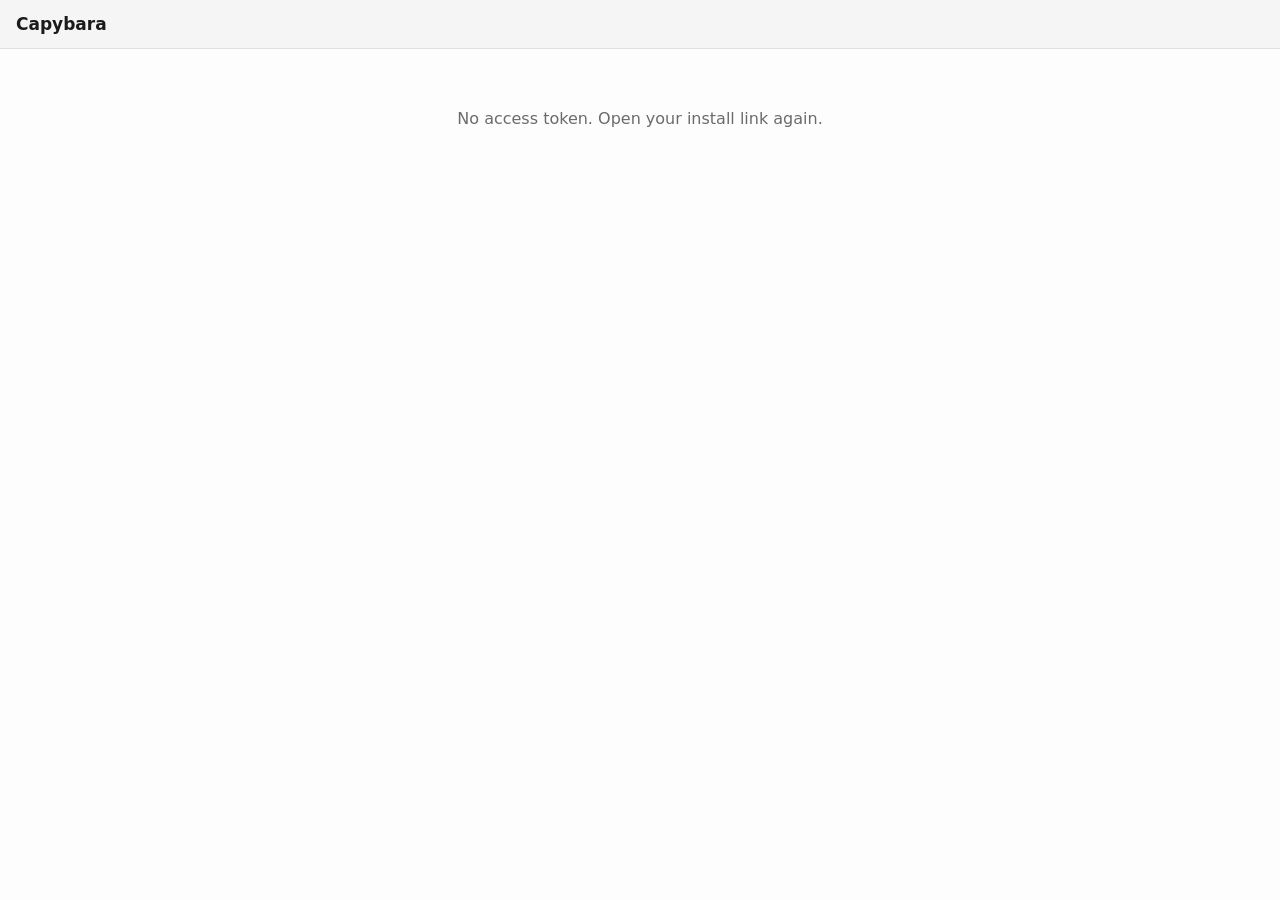
<file: web/index.html>
<!doctype html>
<html lang="en">
<head>
<meta charset="utf-8" />
<meta name="viewport" content="width=device-width, initial-scale=1" />
<title>Capybara</title>
<link rel="stylesheet" href="theme.css" />
<style>
  /* Palette matches AnkiDroid's own night theme as closely as CSS reasonably
     allows: near-black surfaces at two elevations (toolbar/stats strip a shade
     lighter than the card body), the same new/learning/review color convention
     (blue/red/green), and the same button treatment (Again/Good/Easy solid-filled,
     Hard visually quieter). Light mode is a straight inversion for anyone who
     isn't in night mode — Anki supports both, so this does too. Color tokens and
     toolbar chrome live in theme.css, shared with scan.html. */
  #stats-strip {
    display: flex;
    gap: 16px;
    padding: 8px 16px;
    background: var(--bg-toolbar);
    border-bottom: 1px solid var(--border);
    font-size: 14px;
    font-variant-numeric: tabular-nums;
  }
  /* `hidden` has to win over the display these two set -- an id rule's display
     otherwise beats the attribute's own display:none, which left both showing as
     empty bands above the deck list (the same trap theme.css notes for
     .icon-btn). */
  #stats-strip[hidden], #notice[hidden] { display: none; }
  /* .new/.learning/.review/.pending moved to theme.css — stats.html's collection
     composition blocks need the same three colors, and the bug that made this
     class-not-container-scoped in the first place (see theme.css's own comment)
     applies just as much across pages as within one. */

  /* Deck list, grouped by person: each person's decks are the language they're
     learning, and studying only your own group is what keeps the two schedules
     apart (the collection is shared, one schedule per card). */
  .person {
    margin: 16px 0;
    padding: 16px;
    border: 2px solid var(--border);
    border-radius: 16px;
  }
  .person-head { display: flex; align-items: center; gap: 12px; }
  .avatar {
    flex: none;
    width: 44px;
    height: 44px;
    border-radius: 50%;
    display: grid;
    place-items: center;
    font-size: 20px;
    font-weight: 800;
    color: #fff;
    background: var(--duo-blue);
  }
  .person.partner .avatar { background: var(--duo-orange); }
  .person-name { font-size: 18px; font-weight: 800; }
  .person-sub { font-size: 13px; color: var(--fg-muted); }
  .person-who { flex: 1; min-width: 0; }
  .streak {
    font-weight: 800;
    font-size: 17px;
    color: var(--duo-orange);
    white-space: nowrap;
  }
  .streak.cold { color: var(--fg-muted); filter: grayscale(1); }
  .goal { margin: 14px 0 4px; }
  .goal-label {
    display: flex;
    justify-content: space-between;
    font-size: 13px;
    font-weight: 700;
    color: var(--fg-muted);
    margin-bottom: 6px;
  }
  .person .btn-3d { margin-top: 14px; }
  .all-done { margin-top: 14px; text-align: center; font-weight: 700; color: var(--duo-green); }
  .partner-toggle {
    width: 100%;
    margin-top: 10px;
    background: none;
    border: none;
    color: var(--fg-muted);
    font: inherit;
    font-size: 13px;
    font-weight: 700;
    text-transform: uppercase;
    letter-spacing: 0.6px;
    cursor: pointer;
  }
  .partner-note { font-size: 12px; color: var(--fg-muted); margin: 8px 2px 0; }
  .deck-row {
    display: flex;
    align-items: center;
    gap: 12px;
    margin-top: 10px;
    padding: 12px 14px;
    border: 2px solid var(--border);
    border-bottom-width: 4px;
    border-radius: 14px;
    cursor: pointer;
    transition: transform 80ms ease-out, border-bottom-width 80ms ease-out;
    -webkit-tap-highlight-color: transparent;
  }
  .deck-row:active { transform: translateY(2px); border-bottom-width: 2px; }
  .deck-icon { font-size: 22px; width: 28px; text-align: center; }

  /* The post-answer notice: what was just recorded, and the way back from it.
     Sits under the toolbar rather than floating over the card, because it must
     never cover the rating buttons on a short phone screen — the bar at the
     bottom is the one piece of UI that has to stay reachable at all times. */
  #notice {
    display: flex;
    align-items: center;
    gap: 12px;
    padding: 8px 16px;
    background: var(--bg-toolbar);
    color: var(--fg-muted);
    font-size: 14px;
    border-bottom: 1px solid var(--border);
  }
  #notice .notice-text { flex: 1; min-width: 0; }

  /* Spelling cards (the Capybara+ note type's second template). */
  #spelling-answer {
    margin: 12px 0 4px;
    font-size: 30px;
    font-weight: 700;
    color: var(--btn-good);
  }
  /* The letter-count dots AnkiDroid's own type-in-the-answer widget shows
     before you type — reviewer chrome, not template content, but real: a
     screenshot of the actual app is what put this back after an earlier pass
     removed it as guessed-at UI. Its own token rather than reusing --btn-again
     — it's a typing hint, not a rating color, and reusing one would tie two
     unrelated meanings together the moment either needed to change. */
  #spelling-dots {
    margin: 18px 0 8px;
    letter-spacing: 4px;
    color: var(--type-hint);
    font-size: 20px;
  }
  #spelling-input {
    width: 100%;
    box-sizing: border-box;
    margin-top: 12px;
    padding: 10px 12px;
    font-size: 20px;
    color: var(--fg);
    background: transparent;
    border: none;
    border-bottom: 2px solid var(--btn-good);
    border-radius: 0;
  }
  #spelling-input:focus { outline: none; }
  /* #spelling-verdict is a .verdict-banner (below); only its spacing is local. */
  #spelling-verdict { margin: 0 -4px 8px; }
  #notice.leech .notice-text { color: var(--btn-again, #c1554a); font-weight: 600; }
  #notice button {
    flex: none;
    padding: 6px 14px;
    font-size: 14px;
    border-radius: 6px;
    border: 1px solid var(--border);
    background: var(--bg-card);
    color: var(--fg);
    cursor: pointer;
  }
  .deck-name { flex: 1; min-width: 0; font-size: 16px; font-weight: 700; }
  .deck-counts { display: flex; gap: 12px; font-size: 15px; font-variant-numeric: tabular-nums; }
  #session-footer {
    text-align: center;
    color: var(--fg-muted);
    font-size: 13px;
    padding: 20px 0;
  }
  #session-footer a { color: var(--fg-muted); text-decoration: underline; }

  /* Card */
  #card {
    padding: 32px 4px;
    text-align: center;
    min-height: 55vh;
    display: flex;
    flex-direction: column;
    gap: 10px;
  }
  #lemma { font-size: 30px; font-weight: 600; }
  #back { display: none; flex-direction: column; gap: 8px; }
  #back.visible { display: flex; }
  hr.divider { width: 100%; border: none; border-top: 1px solid var(--border); margin: 4px 0; }
  .translation { font-size: 22px; }
  .gloss { color: var(--fg-muted); }
  /* A meaning written in the language being learned (a Ukrainian explanation on a
     Ukrainian card) -- secondary to the translation above it. */
  .explanation { color: var(--fg-muted); font-size: 15px; margin-top: 2px; }
  .pos { font-size: 13px; color: var(--fg-muted); font-style: italic; }
  /* Cards whose word came from the book being read, not from a conversation. */
  .origin-tag {
    display: block;
    width: fit-content;
    align-self: center;
    margin: 0 auto 10px;
    padding: 3px 10px;
    border-radius: 999px;
    font-size: 12px;
    font-weight: 600;
    color: var(--duo-blue, #1cb0f6);
    border: 1px solid currentColor;
  }
  .example { margin-top: 14px; }
  .example-translation { color: var(--fg-muted); font-size: 15px; }

  /* The session's progress, Duolingo-style: a thick bar across the top that
     fills as cards are answered. */
  #session-progress { margin: 14px 0 0; }

  #answer-bar {
    position: fixed;
    bottom: 0;
    left: 0;
    right: 0;
    padding: 12px 16px calc(16px + env(safe-area-inset-bottom));
    background: var(--bg-page);
    border-top: 2px solid var(--border);
  }
  #answer-bar > * { max-width: 480px; margin: 0 auto; }
  #rating-row { display: flex; gap: 8px; }
  #rating-row button {
    flex: 1;
    border: none;
    border-radius: 14px;
    padding: 8px 4px 10px;
    color: var(--btn-fg);
    font: inherit;
    font-size: 15px;
    font-weight: 800;
    cursor: pointer;
    display: flex;
    flex-direction: column;
    gap: 2px;
    box-shadow: 0 var(--press-depth) 0 rgba(0, 0, 0, 0.28);
    transition: transform 80ms ease-out, box-shadow 80ms ease-out;
    -webkit-tap-highlight-color: transparent;
  }
  #rating-row button:active { transform: translateY(var(--press-depth)); box-shadow: 0 0 0 transparent; }
  #rating-row .interval { font-size: 12px; font-weight: 600; opacity: 0.85; }
  /* Room under the card for the fixed answer bar, so nothing scrolls behind it. */
  #card { padding-bottom: 180px; }

  /* Right/wrong banner for the cards that check an answer (spelling,
     pronunciation): slides up from the bottom, green or red, like Duolingo's. */
  .verdict-banner {
    margin: 16px -4px 0;
    padding: 14px 16px;
    border-radius: 14px;
    font-size: 18px;
    font-weight: 800;
    text-align: left;
    animation: slide-up 200ms ease-out;
  }
  .verdict-banner.right { background: color-mix(in srgb, var(--duo-green) 18%, transparent); color: var(--duo-green-shadow); }
  .verdict-banner.wrong { background: color-mix(in srgb, var(--duo-red) 16%, transparent); color: var(--duo-red); }
  .verdict-banner .sub { font-size: 14px; font-weight: 600; margin-top: 4px; color: var(--fg); }
  @keyframes slide-up { from { transform: translateY(24px); opacity: 0; } to { transform: none; opacity: 1; } }

  /* End of a session: what you did, then back to the list. */
  #complete { text-align: center; padding: 40px 0 24px; animation: pop-in 300ms ease-out; }
  #complete .hero { font-size: 72px; line-height: 1; }
  #complete h2 { font-size: 26px; font-weight: 800; color: var(--duo-gold); margin: 16px 0 24px; }
  .tiles { display: flex; gap: 10px; margin-bottom: 20px; }
  .tile { flex: 1; border: 2px solid var(--tile); border-radius: 14px; overflow: hidden; }
  .tile .tile-label { background: var(--tile); color: #fff; font-size: 11px; font-weight: 800; letter-spacing: 0.6px; padding: 4px 0; text-transform: uppercase; }
  .tile .tile-value { font-size: 20px; font-weight: 800; padding: 10px 0; color: var(--tile); }
  .tile.cards { --tile: var(--duo-gold); }
  .tile.accuracy { --tile: var(--duo-green); }
  .tile.time { --tile: var(--duo-blue); }
  #complete .streak-line { font-size: 18px; font-weight: 800; color: var(--duo-orange); margin-bottom: 24px; }
  @keyframes pop-in { from { transform: scale(0.9); opacity: 0; } to { transform: none; opacity: 1; } }
  .rating-again { background: var(--btn-again); }
  /* Scoped under #rating-row so it outranks that rule's white text, which
     otherwise left "Hard" unreadable on its light face in light mode. */
  #rating-row .rating-hard { background: var(--btn-hard-bg); color: var(--btn-hard-fg); }
  .rating-good { background: var(--btn-good); }
  .rating-easy { background: var(--btn-easy); }

  #tools-row { display: flex; gap: 8px; justify-content: center; margin-top: 20px; }
  #tools-row button {
    background: none;
    border: 1px solid var(--border);
    border-radius: 6px;
    color: var(--fg-muted);
    font-size: 13px;
    padding: 6px 12px;
    cursor: pointer;
  }

  #edit-form { display: none; flex-direction: column; gap: 10px; text-align: left; padding-top: 8px; }
  #edit-form.visible { display: flex; }
  #edit-form label { font-size: 12px; color: var(--fg-muted); }
  #edit-form input {
    width: 100%;
    padding: 9px;
    border-radius: 6px;
    border: 1px solid var(--border);
    background: var(--bg-page);
    color: var(--fg);
    font-size: 14px;
  }
  #edit-errors { color: var(--btn-again); font-size: 13px; }

  #empty, #error { text-align: center; padding: 60px 16px; color: var(--fg-muted); }

  /* Pronunciation (D18) — record-and-score instead of reveal-and-rate, laid out
     like Duolingo's "Speak this sentence": listen buttons, the sentence in a
     speech bubble, and the one action (speak) as the big button at the bottom,
     where every other card keeps its action too. */
  .speak-listen { display: flex; justify-content: center; gap: 12px; margin: 8px 0 18px; }
  .speaker-btn {
    --btn-face: var(--duo-blue);
    --btn-ledge: var(--duo-blue-shadow);
    width: 72px;
    height: 72px;
    border: none;
    border-radius: 18px;
    background: var(--btn-face);
    color: #fff;
    font-size: 32px;
    cursor: pointer;
    box-shadow: 0 var(--press-depth) 0 var(--btn-ledge);
    transition: transform 80ms ease-out, box-shadow 80ms ease-out;
    -webkit-tap-highlight-color: transparent;
  }
  .speaker-btn:active { transform: translateY(var(--press-depth)); box-shadow: 0 0 0 var(--btn-ledge); }
  .speaker-btn.slow { width: 56px; height: 56px; font-size: 24px; align-self: flex-end; }
  .speaker-btn.playing { animation: pulse 900ms ease-in-out infinite; }
  .bubble {
    position: relative;
    padding: 16px 18px;
    border: 2px solid var(--border);
    border-radius: 18px;
    font-size: 24px;
    font-weight: 700;
    line-height: 1.35;
  }
  /* The little tail up towards the listen buttons. */
  .bubble::before {
    content: "";
    position: absolute;
    top: -9px;
    left: 50%;
    width: 14px;
    height: 14px;
    background: var(--bg-page);
    border-left: 2px solid var(--border);
    border-top: 2px solid var(--border);
    transform: translateX(-50%) rotate(45deg);
  }
  .speak-translation { color: var(--fg-muted); font-size: 16px; margin-top: 12px; }
  .keyword {
    display: inline-block;
    align-self: center; /* #card is a flex column; don't stretch the chip */
    margin-top: 12px;
    padding: 4px 12px;
    border-radius: 999px;
    border: 2px solid var(--border);
    font-size: 14px;
    font-weight: 700;
    color: var(--fg-muted);
  }
  .speak-status { text-align: center; color: var(--fg-muted); font-size: 13px; font-weight: 700; margin-bottom: 10px; }
  .speak-error { text-align: center; color: var(--duo-red); font-size: 14px; font-weight: 700; margin-bottom: 10px; }
  .btn-3d.recording { --btn-face: var(--duo-red); --btn-ledge: #d33131; animation: pulse 1.2s ease-in-out infinite; }
  .skip-link {
    display: block;
    margin: 12px auto 0;
    background: none;
    border: none;
    color: var(--fg-muted);
    font: inherit;
    font-size: 13px;
    font-weight: 800;
    letter-spacing: 0.6px;
    text-transform: uppercase;
    cursor: pointer;
  }
  /* The result, Duolingo-style: the whole bottom sheet turns green, amber or red,
     with what was heard and a Continue in the same colour. */
  #answer-bar.result-right { background: color-mix(in srgb, var(--duo-green) 16%, var(--bg-page)); border-top-color: transparent; }
  #answer-bar.result-close { background: color-mix(in srgb, var(--duo-gold) 18%, var(--bg-page)); border-top-color: transparent; }
  #answer-bar.result-wrong { background: color-mix(in srgb, var(--duo-red) 14%, var(--bg-page)); border-top-color: transparent; }
  .result-title { font-size: 22px; font-weight: 800; margin-bottom: 4px; animation: slide-up 200ms ease-out; }
  .result-right .result-title { color: var(--duo-green-shadow); }
  .result-close .result-title { color: #d19a00; }
  .result-wrong .result-title { color: var(--duo-red); }
  .result-heard { font-size: 15px; margin-bottom: 12px; }
  .result-heard em { font-style: normal; font-weight: 700; }
  .btn-3d.close { --btn-face: var(--duo-gold); --btn-ledge: #e0a800; }
  .btn-3d.wrong { --btn-face: var(--duo-red); --btn-ledge: #d33131; }
  @keyframes pulse { 0%, 100% { transform: scale(1); } 50% { transform: scale(1.04); } }
  /* Matches the real Capybara+ Spelling template's `.label` exactly (plain
     uppercase, letter-spaced, no border) — a bordered pill was this app's
     own invention before a real AnkiDroid screenshot showed there isn't
     one. */
  .card-kind-badge {
    font-size: 13px;
    text-transform: uppercase;
    letter-spacing: 1px;
    color: var(--fg-muted);
    margin-bottom: 10px;
  }
</style>
</head>
<body>
<div id="toolbar">
  <button id="back-btn" class="icon-btn" hidden>←</button>
  <h1 id="title">Capybara</h1>
  <button id="add-link" class="icon-btn" hidden>➕</button>
  <a id="scan-link" class="icon-btn" href="./scan.html" hidden>📷</a>
  <button id="settings-link" class="icon-btn" hidden>⚙️</button>
</div>
<div id="stats-strip" hidden></div>
<div id="notice" hidden></div>
<main id="content"><div id="loading" style="padding: 40px; text-align: center; color: var(--fg-muted)">Loading…</div></main>
<script src="https://telegram.org/js/telegram-web-app.js"></script>
<script type="module" src="app.js"></script>
</body>
</html>
</file>
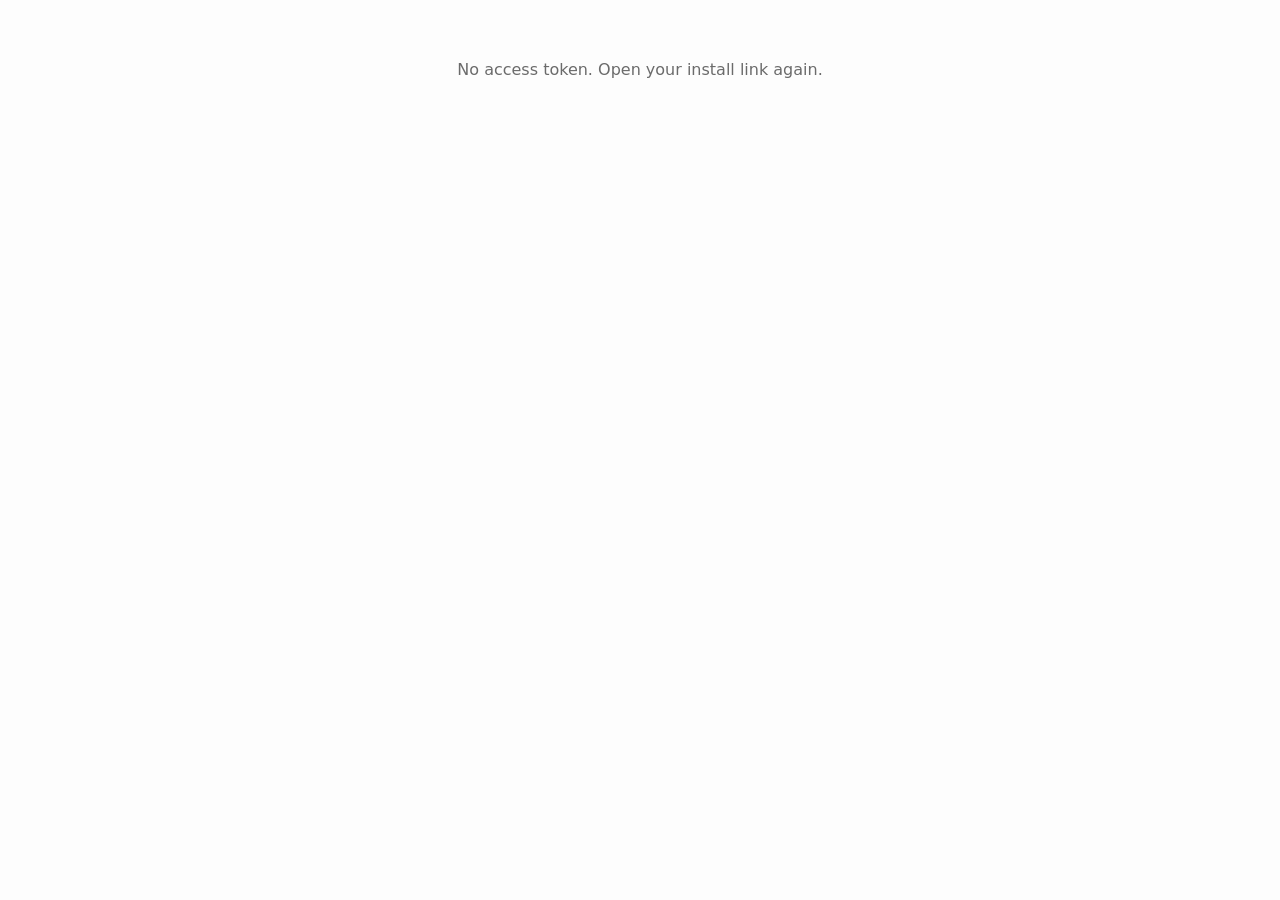
<file: web/scan.html>
<!doctype html>
<html lang="en">
<head>
<meta charset="utf-8" />
<meta name="viewport" content="width=device-width, initial-scale=1" />
<title>Capybara — Scan</title>
<link rel="stylesheet" href="theme.css" />
<style>
  /* Page-specific; the palette and toolbar chrome come from theme.css. */
  #capture-label {
    display: block;
    margin: 24px 0;
    padding: 22px;
    text-align: center;
    border: 2px dashed var(--border);
    border-radius: 10px;
    color: var(--fg-muted);
    font-size: 16px;
    cursor: pointer;
  }
  #capture-label:active { background: var(--bg-toolbar); }
  #status {
    text-align: center;
    color: var(--fg-muted);
    font-size: 14px;
    padding: 8px 0;
  }
  .scan-result {
    border: 1px solid var(--border);
    border-radius: 8px;
    padding: 12px 14px;
    margin-bottom: 12px;
  }
  .scan-result-label {
    font-size: 13px;
    color: var(--fg-muted);
    margin-bottom: 4px;
    word-break: break-all;
  }
  .scan-result-counts { font-size: 15px; font-variant-numeric: tabular-nums; }
  .scan-result-counts .imported { color: var(--stat-review); font-weight: 600; }
  .scan-result-counts .rejected { color: var(--fg-muted); margin-left: 10px; }
  .scan-result.scan-error .scan-result-counts { color: var(--btn-again); }
  .scan-card { font-size: 14px; padding: 4px 0 0; border-top: 1px solid var(--border); margin-top: 6px; }
  .scan-card:first-of-type { border-top: none; margin-top: 2px; }
  #empty-hint { text-align: center; color: var(--fg-muted); padding: 40px 16px; }
</style>
</head>
<body>
<div id="toolbar">
  <a href="./" class="icon-btn">←</a>
  <h1>Scan a page</h1>
  <span style="width: 28px"></span>
</div>
<main>
  <label id="capture-label" for="file-input">📷 Take or choose photos of a highlighted page</label>
  <input type="file" id="file-input" accept="image/*" capture="environment" multiple hidden />
  <div id="status" hidden></div>
  <div id="results"></div>
  <div id="empty-hint">Photograph a book page with yellow-highlighted words. Ukrainian or English — cards land straight in that language's deck, no export, no import.</div>
</main>
<script src="https://telegram.org/js/telegram-web-app.js"></script>
<script type="module" src="scan.js"></script>
</body>
</html>
</file>
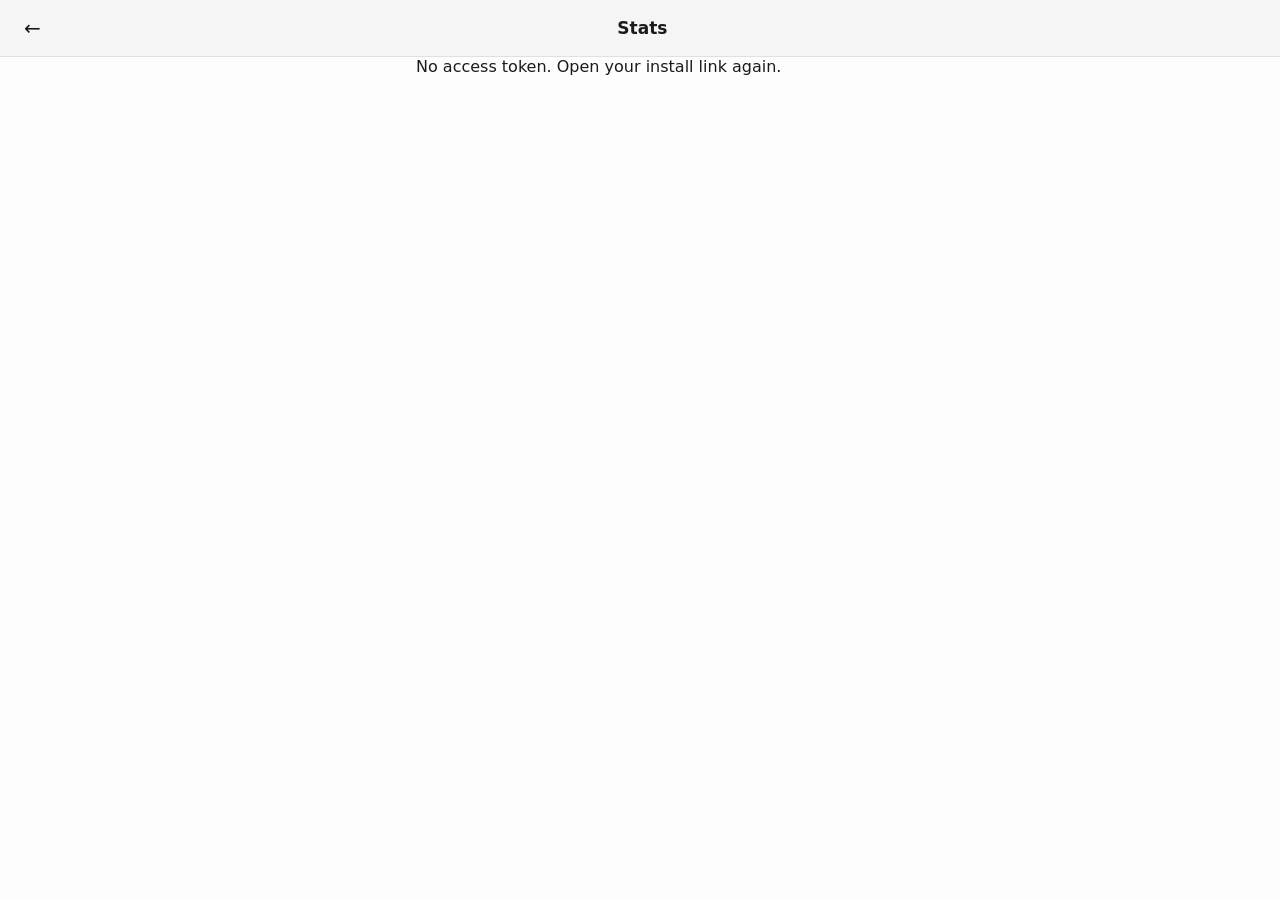
<file: web/stats.html>
<!doctype html>
<html lang="en">
<head>
<meta charset="utf-8" />
<meta name="viewport" content="width=device-width, initial-scale=1" />
<title>Capybara — Stats</title>
<link rel="stylesheet" href="theme.css" />
<style>
  /* Page-specific; the palette and toolbar chrome come from theme.css. */
  .stat-row {
    display: flex;
    justify-content: space-between;
    padding: 14px 0;
    border-bottom: 1px solid var(--border);
  }
  .stat-label { color: var(--fg-muted); font-size: 14px; }
  .stat-value { font-size: 20px; font-weight: 600; font-variant-numeric: tabular-nums; }

  #chart-title { font-size: 14px; color: var(--fg-muted); margin: 24px 0 8px; }
  #chart {
    display: flex;
    align-items: flex-end;
    gap: 3px;
    height: 140px;
    border-bottom: 1px solid var(--border);
  }
  .chart-bar {
    flex: 1;
    display: flex;
    flex-direction: column-reverse;
    min-width: 2px;
  }
  .chart-bar div { width: 100%; }
  .chart-bar .seg-again { background: var(--btn-again); }
  .chart-bar .seg-hard { background: var(--btn-hard-fg); }
  .chart-bar .seg-good { background: var(--btn-good); }
  .chart-bar .seg-easy { background: var(--btn-easy); }
  #chart-range { display: flex; justify-content: space-between; font-size: 11px; color: var(--fg-muted); margin-top: 4px; }

  #composition { display: flex; gap: 10px; margin-top: 24px; }
  .comp-block { flex: 1; text-align: center; padding: 12px 4px; border-radius: 8px; background: var(--bg-toolbar); }
  .comp-count { font-size: 20px; font-weight: 600; font-variant-numeric: tabular-nums; }
  .comp-label { font-size: 12px; color: var(--fg-muted); margin-top: 2px; }
</style>
</head>
<body>
<div id="toolbar">
  <a href="./" class="icon-btn">←</a>
  <h1>Stats</h1>
  <span style="width: 28px"></span>
</div>
<main>
  <div id="content"><div style="padding: 40px; text-align: center; color: var(--fg-muted)">Loading…</div></div>
</main>
<script src="https://telegram.org/js/telegram-web-app.js"></script>
<script type="module" src="stats.js"></script>
</body>
</html>
</file>
<file: web/theme.css>
/* Shared across every page in web/ (index.html, scan.html) — the AnkiDroid-matched
 * palette and the toolbar chrome that looks identical wherever it appears.
 * Page-specific layout (deck list, card, rating row, scan results, …) stays in
 * each page's own <style> block; this file is only what would otherwise be copied
 * verbatim into a second <style> block and drift the first time one page's colors
 * changed and the other's didn't. */
:root {
  color-scheme: light dark;
  --bg-page: #fdfdfd;
  --bg-toolbar: #f5f5f5;
  --bg-card: #fdfdfd;
  --fg: #1b1b1b;
  --fg-muted: #6b6b6b;
  --border: #e0e0e0;
  --stat-new: #3b6ea5;
  --stat-learning: #c0392b;
  --stat-review: #1e8e5a;
  --btn-again: #c0392b;
  --btn-hard-bg: #ececeb;
  --btn-hard-fg: #8a6116;
  --btn-good: #1e8e5a;
  --btn-easy: #2471a3;
  --btn-reveal: #3b4a5a;
  --btn-fg: #ffffff;
  /* AnkiDroid's own type-in-the-answer letter-count hint, magenta in both of
     its themes — index.html's #spelling-dots. */
  --type-hint: #c2185b;
  /* Duolingo's published palette, for the encouragement layer only -- streaks,
     the daily goal, progress, primary actions and celebration. The rating colours
     above stay AnkiDroid's: those are semantic, and swapping them would make a
     familiar interface unreadable at a glance. */
  --duo-green: #58cc02;
  --duo-green-shadow: #58a700;
  --duo-blue: #1cb0f6;
  --duo-blue-shadow: #1899d6;
  --duo-orange: #ff9600;
  --duo-gold: #ffc800;
  --duo-red: #ff4b4b;
  --press-depth: 4px;
}
@media (prefers-color-scheme: dark) {
  :root {
    --bg-page: #17181a;
    --bg-toolbar: #232428;
    --bg-card: #1c1d20;
    --fg: #e8e8ea;
    --fg-muted: #8b8b90;
    --border: #35363a;
    --stat-new: #6ea3e8;
    --stat-learning: #e0685c;
    --stat-review: #4fbf8a;
    --btn-again: #b23a2d;
    --btn-hard-bg: #2c2d31;
    --btn-hard-fg: #d9a441;
    --btn-good: #2e7d4f;
    --btn-easy: #2e6da4;
    --btn-reveal: #38424f;
    --btn-fg: #ffffff;
    --type-hint: #e56fa8;
  }
}
* { box-sizing: border-box; }
body {
  margin: 0;
  /* Rounded where the platform has one (Duolingo's type is a rounded sans);
     nothing is downloaded -- this app has to work offline. */
  font-family: ui-rounded, "SF Pro Rounded", "Nunito", "Varela Round", -apple-system, system-ui, sans-serif;
  background: var(--bg-page);
  color: var(--fg);
  min-height: 100vh;
}
#toolbar {
  display: flex;
  align-items: center;
  justify-content: space-between;
  padding: 14px 16px;
  background: var(--bg-toolbar);
  border-bottom: 1px solid var(--border);
}
#toolbar .icon-btn {
  background: none;
  border: none;
  color: var(--fg);
  font-size: 20px;
  cursor: pointer;
  padding: 4px 8px;
  line-height: 1;
  text-decoration: none;
  display: inline-block;
}
/* `[hidden]` has to win over the `display` set above — a bare `.icon-btn` rule at
 * this specificity otherwise overrides the `hidden` attribute's own UA-stylesheet
 * `display: none`, which is exactly what silently broke back-button hiding the
 * first time this was written (caught by a Playwright screenshot showing "←" on
 * the deck-list screen where it should never appear). */
#toolbar .icon-btn[hidden] { display: none; }
#toolbar h1 { font-size: 17px; margin: 0; font-weight: 600; }
main { max-width: 480px; margin: 0 auto; padding: 0 16px; }

/* Shared new/learning/review color convention — index.html's stats strip and
 * deck-list counts, and stats.html's collection-composition blocks all use these
 * same three classes, so the rule has to apply to the class alone, not scoped to
 * one container (a bug the first render of this caught: scoped to #stats-strip
 * only, the deck list's identical spans rendered with no color at all). */
.new { color: var(--stat-new); }
.learning { color: var(--stat-learning); }
.review { color: var(--stat-review); }
/* A queued-but-not-yet-synced review count (offline, step 3 §6) — deliberately
 * not one of the three colors above, since it isn't a due-queue bucket. */
.pending { color: var(--fg-muted); margin-left: auto; }

/* Duolingo's "pressable" button: a solid face over a darker ledge that the face
 * sinks into when tapped. Box-shadow rather than a border so pressing it never
 * shifts the layout around it. Colour comes from --btn-face / --btn-ledge. */
.btn-3d {
  --btn-face: var(--duo-green);
  --btn-ledge: var(--duo-green-shadow);
  display: block;
  width: 100%;
  padding: 14px 20px;
  border: none;
  border-radius: 16px;
  background: var(--btn-face);
  color: #fff;
  font: inherit;
  font-size: 16px;
  font-weight: 800;
  letter-spacing: 0.8px;
  text-transform: uppercase;
  cursor: pointer;
  box-shadow: 0 var(--press-depth) 0 var(--btn-ledge);
  transition: transform 80ms ease-out, box-shadow 80ms ease-out, filter 80ms;
  -webkit-tap-highlight-color: transparent;
}
.btn-3d:active { transform: translateY(var(--press-depth)); box-shadow: 0 0 0 var(--btn-ledge); }
.btn-3d:disabled { filter: grayscale(1) opacity(0.5); cursor: default; }
.btn-3d.blue { --btn-face: var(--duo-blue); --btn-ledge: var(--duo-blue-shadow); }

/* A thick rounded progress bar with a light sheen along its top edge. */
.progress {
  height: 16px;
  border-radius: 8px;
  background: var(--border);
  overflow: hidden;
}
.progress > span {
  display: block;
  height: 100%;
  border-radius: 8px;
  background: var(--duo-green);
  box-shadow: inset 0 4px 0 -1px rgba(255, 255, 255, 0.3);
  transition: width 300ms ease-out;
}
.progress.gold > span { background: var(--duo-gold); }
</file>
